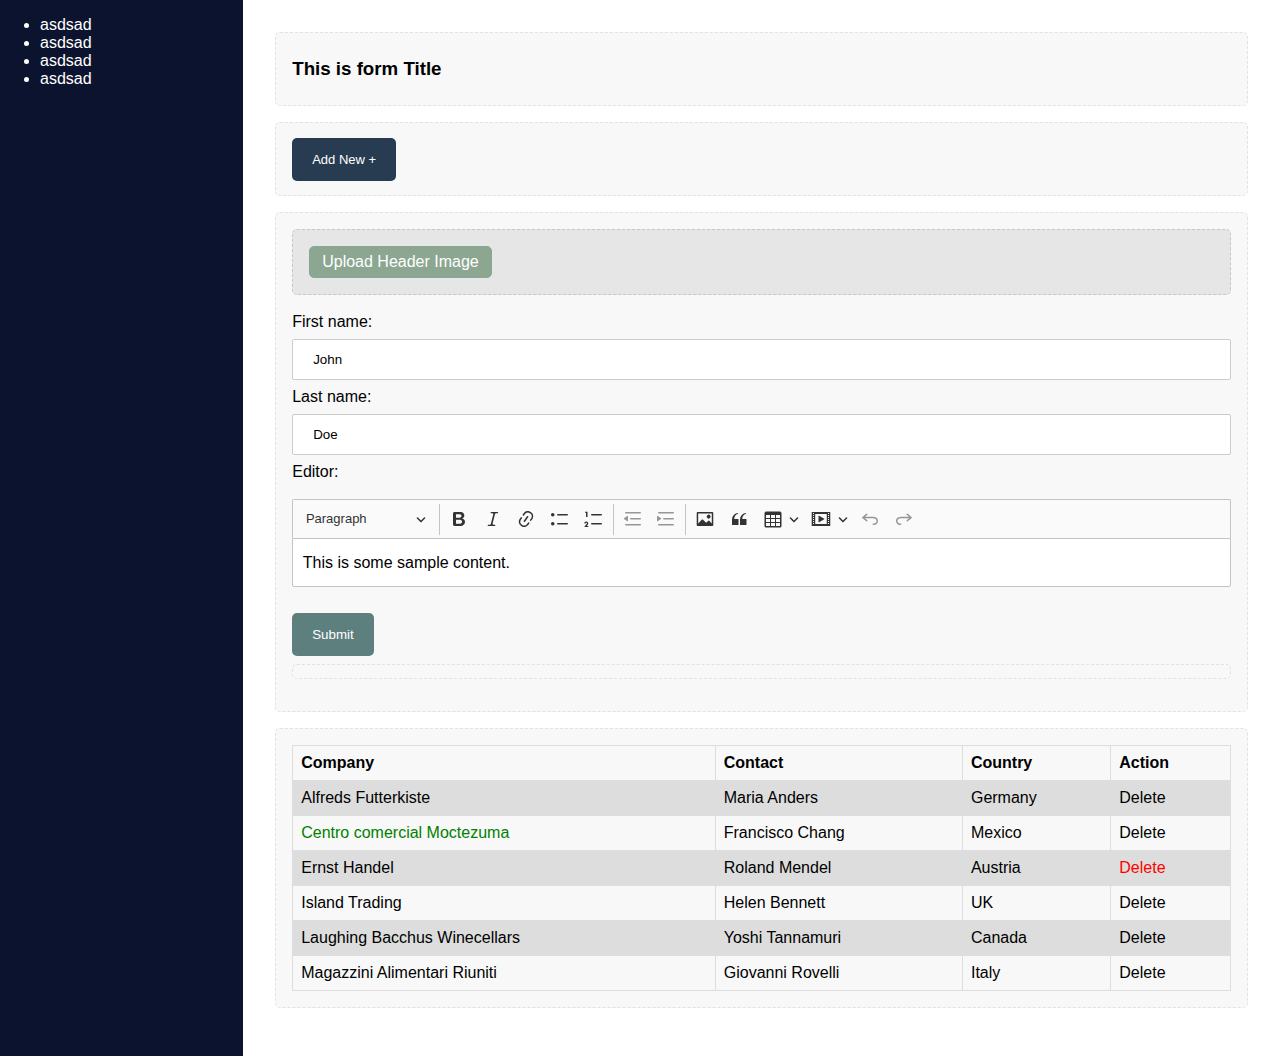
<file: news/admin/index.html>
<!DOCTYPE html>
<html lang="en">

<head>
    <meta charset="UTF-8">
    <meta http-equiv="X-UA-Compatible" content="IE=edge">
    <meta name="viewport" content="width=device-width, initial-scale=1.0">
    <title>News BackEnd</title>

    <script src="./js/jquery-3.6.0.js"></script>
    <script src="./js/ckeditor.js"></script>

    <link href="./css/styles.css" rel="stylesheet" />
</head>

<body>

    <div class="container-full">
        <aside class="wrapper-menu">
            <ul>
                <li>asdsad</li>
                <li>asdsad</li>
                <li>asdsad</li>
                <li>asdsad</li>
            </ul>
        </aside>

        <div class="wrapper-content-area">
            <div class="content-header">
                <h3>This is form Title</h3>
            </div>

            <div class="content-header">
                <input type="button" id="addbtn" class="btn-2" value="Add New +">
            </div>

            <div class="content-box">
                <div class="form-wrapper-generic">

                    <form action="#" id="testForm" method="post" enctype="multipart/form-data">
                        <input type="hidden" name="service" value="saveNews">
                        <div class="form-wrapper-inner">
                            <label for="myFile" class="custom-file-upload">
                                Upload Header Image
                            </label>
                            <input id="myFile" name="myFile" type="file"/>
                        </div><br>

                        <label for="title">First name:</label><br>
                        <input type="text" id="title" name="title" value="John"><br>
                        <label for="subTitle">Last name:</label><br>
                        <input type="text" id="subTitle" name="subTitle" value="Doe"><br>
                        <label for="articleContent">Editor:</label><br><br>
                        <textarea name="articleContent" id="editor">
                            &lt;p&gt;This is some sample content.&lt;/p&gt;
                        </textarea>
                        <br>
                        <input type="submit" value="Submit">
                    </form>

                    <div class="content-header" id="responseHolder">                        
                    </div>
                </div>
            </div>

            <!-- tables -->
            <div class="content-box">
                <div class="table-wrapper-generic">
                    <table>
                        <tr>
                            <th>Company</th>
                            <th>Contact</th>
                            <th>Country</th>
                            <th>Action</th>
                        </tr>
                        <tr>
                            <td>Alfreds Futterkiste</td>
                            <td>Maria Anders</td>
                            <td>Germany</td>
                            <td>Delete</td>
                        </tr>
                        <tr>
                            <td><a href="#" class="cool">Centro comercial Moctezuma</a></td>
                            <td>Francisco Chang</td>
                            <td>Mexico</td>
                            <td>Delete</td>
                        </tr>
                        <tr>
                            <td>Ernst Handel</td>
                            <td>Roland Mendel</td>
                            <td>Austria</td>
                            <td><a href="#" class="warn">Delete</a></td>
                        </tr>
                        <tr>
                            <td>Island Trading</td>
                            <td>Helen Bennett</td>
                            <td>UK</td>
                            <td>Delete</td>
                        </tr>
                        <tr>
                            <td>Laughing Bacchus Winecellars</td>
                            <td>Yoshi Tannamuri</td>
                            <td>Canada</td>
                            <td>Delete</td>
                        </tr>
                        <tr>
                            <td>Magazzini Alimentari Riuniti</td>
                            <td>Giovanni Rovelli</td>
                            <td>Italy</td>
                            <td>Delete</td>
                        </tr>
                    </table>
                </div>
            </div>

        </div>

    </div>

    <script src="js/article.js"></script>   

</body>

</html>
</file>
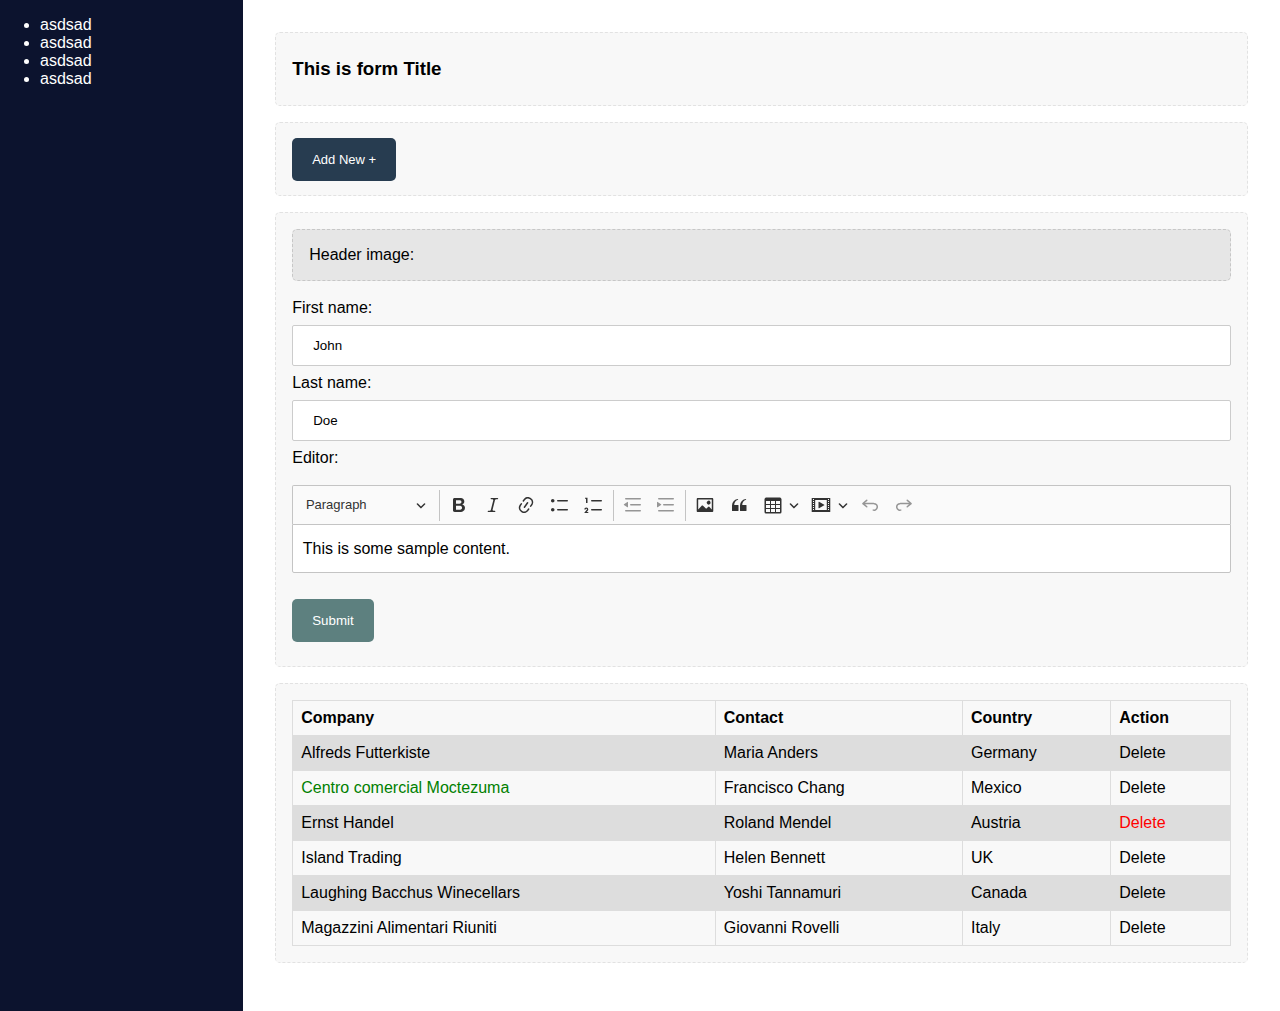
<file: news/admin/index-bkp-v1.html>
<!DOCTYPE html>
<html lang="en">

<head>
    <meta charset="UTF-8">
    <meta http-equiv="X-UA-Compatible" content="IE=edge">
    <meta name="viewport" content="width=device-width, initial-scale=1.0">
    <title>News BackEnd | Srimal @ CliqueCollege</title>

    <script src="./js/jquery-3.6.0.js"></script>
    <script src="./js/ckeditor.js"></script>

    <link href="./css/styles.css" rel="stylesheet" />
</head>

<body>

    <div class="container-full">
        <aside class="wrapper-menu">
            <ul>
                <li>asdsad</li>
                <li>asdsad</li>
                <li>asdsad</li>
                <li>asdsad</li>
            </ul>
        </aside>

        <div class="wrapper-content-area">
            <div class="content-header">
                <h3>This is form Title</h3>
            </div>

            <div class="content-header">
                <input type="button" class="btn-2" value="Add New +">
            </div>

            <div class="content-box">
                <div class="form-wrapper-generic">

                    <form action="/action_page.php">
                        <div class="form-wrapper-inner">
                            <label for="fname">Header image:</label>
                            <input type="file" id="myFile" name="filename">
                        </div><br>

                        <label for="fname">First name:</label><br>
                        <input type="text" id="fname" name="fname" value="John"><br>
                        <label for="lname">Last name:</label><br>
                        <input type="text" id="lname" name="lname" value="Doe"><br>
                        <label for="editor">Editor:</label><br><br>
                        <div id="editor">
                            <p>This is some sample content.</p>
                        </div>
                        <br>
                        <input type="submit" value="Submit">
                    </form>

                    <!-- <div id="editor">
                        <p>This is some sample content.</p>
                    </div> -->
                </div>
            </div>

            <!-- tables -->
            <div class="content-box">
                <div class="table-wrapper-generic">
                    <table>
                        <tr>
                            <th>Company</th>
                            <th>Contact</th>
                            <th>Country</th>
                            <th>Action</th>
                        </tr>
                        <tr>
                            <td>Alfreds Futterkiste</td>
                            <td>Maria Anders</td>
                            <td>Germany</td>
                            <td>Delete</td>
                        </tr>
                        <tr>
                            <td><a href="#" class="cool">Centro comercial Moctezuma</a></td>
                            <td>Francisco Chang</td>
                            <td>Mexico</td>
                            <td>Delete</td>
                        </tr>
                        <tr>
                            <td>Ernst Handel</td>
                            <td>Roland Mendel</td>
                            <td>Austria</td>
                            <td><a href="#" class="warn">Delete</a></td>
                        </tr>
                        <tr>
                            <td>Island Trading</td>
                            <td>Helen Bennett</td>
                            <td>UK</td>
                            <td>Delete</td>
                        </tr>
                        <tr>
                            <td>Laughing Bacchus Winecellars</td>
                            <td>Yoshi Tannamuri</td>
                            <td>Canada</td>
                            <td>Delete</td>
                        </tr>
                        <tr>
                            <td>Magazzini Alimentari Riuniti</td>
                            <td>Giovanni Rovelli</td>
                            <td>Italy</td>
                            <td>Delete</td>
                        </tr>
                    </table>
                </div>
            </div>

        </div>

    </div>

    <script>
        ClassicEditor
            .create(document.querySelector('#editor'))
            .catch(error => {
                console.error(error);
            });
    </script>

</body>

</html>
</file>
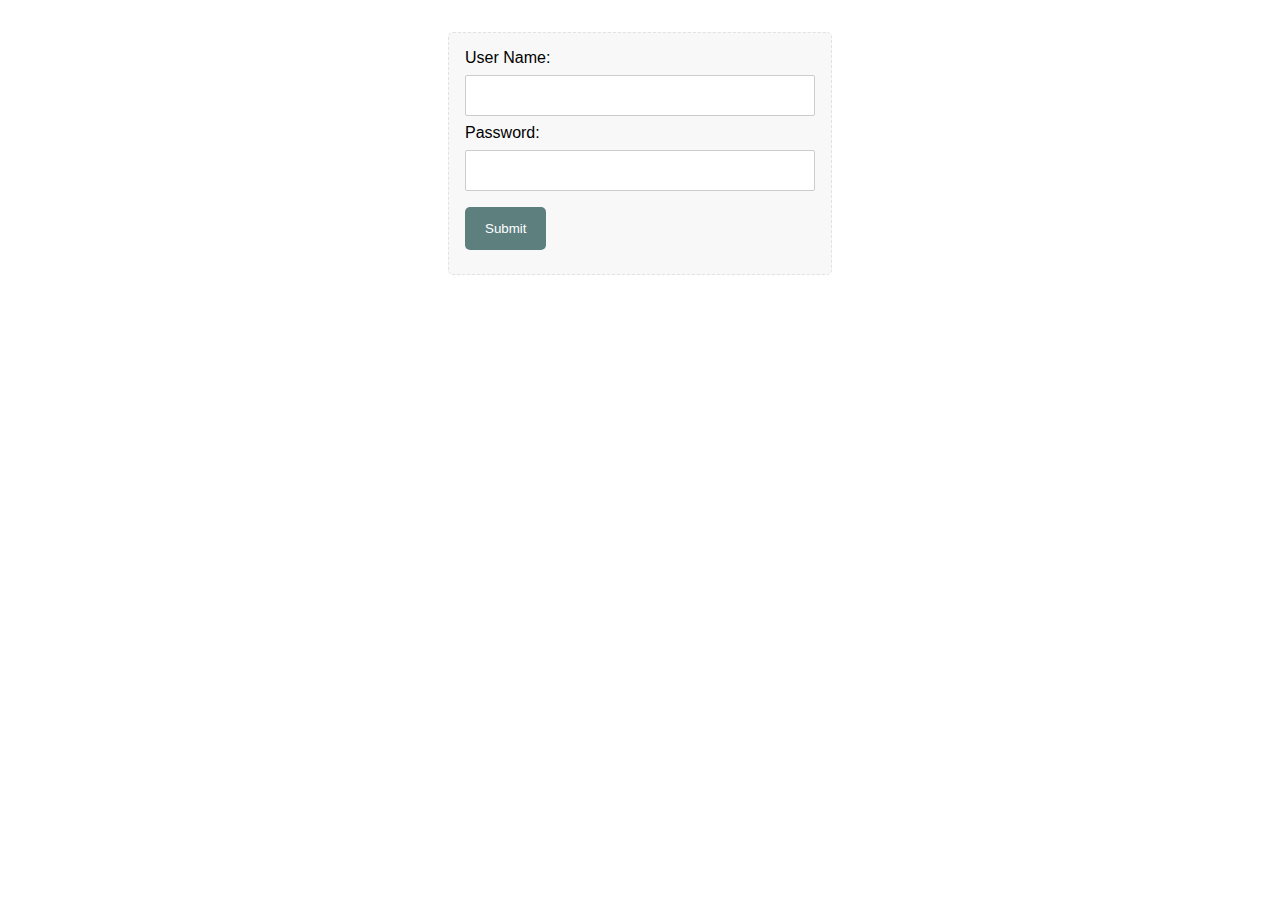
<file: news/admin/login.html>
<!DOCTYPE html>
<html lang="en">

<head>
    <meta charset="UTF-8">
    <meta http-equiv="X-UA-Compatible" content="IE=edge">
    <meta name="viewport" content="width=device-width, initial-scale=1.0">
    <title>News BackEnd</title>

    <link href="./css/styles.css" rel="stylesheet" />
</head>

<body>

    <div class="container-full">       

        <div class="login-wrapper">           

            <div class="content-box">
                <div class="form-wrapper-generic">

                    <form action="#" id="testForm" method="post">                        
                        <input type="hidden" name="service" value="login">
                        
                        <label for="username">User Name:</label><br>
                        <input type="text" id="username" name="username"><br>
                        
                        <label for="password">Password:</label><br>
                        <input type="text" id="password" name="password"><br>

                        <input type="submit" value="Submit">

                    </form>

                </div>
            </div>

        </div>

    </div>

</body>

</html>
</file>
<file: news/admin/css/styles.css>
body , html{
    margin: 0;
}

body{
    font-family: 'Gill Sans', 'Gill Sans MT', Calibri, 'Trebuchet MS', sans-serif;        
}
a{
    text-decoration: none;
    color: inherit;
}
a:hover{
    text-decoration: underline;
}

/*
#080B12
#0C132E
#273C50
#5D807F
#8BA691
*/
.nothing{
    color: #080B12;
    color: #0C132E;
    color: #273C50;
    color: #5D807F;
    color: #8BA691;
}

.container-full{
    display: flex;
    flex-flow: row;
    width: 100vw;
    min-height: 100vh;
}

.container-full aside.wrapper-menu{
    width: 20vw;
    max-width: 20vw;
    box-sizing: content-box;
    background-color: #0C132E;
    color: white;    
}

.container-full .wrapper-content-area{
    width: 80vw;
    max-width: 80vw;
    padding: 2em;
    background-color: white;
}

.login-wrapper{
    width: 30vw;
    max-width: 50vw;
    padding: 2em;
    margin: 0 auto;
    background-color: white;
}
.login-wrapper .content-box{
  display: block;
  width: 100%;
  min-height: 20vh;
  box-sizing: border-box;
  background-color: #f8f8f8;
  margin: 0 auto;
  margin-bottom:1em;
  padding: 1em;
  border: 1px dashed #e2e2e2;
  border-radius: 5px;
}

.wrapper-content-area .content-box{
    display: block;
    width: 100%;    
    box-sizing: border-box;
    background-color: #f8f8f8;
    margin: 0 auto;
    margin-bottom:1em;
    padding: 1em;
    border: 1px dashed #e2e2e2;
    border-radius: 5px;
}

.wrapper-content-area .content-header{
    display: block;
    width: 100%;    
    box-sizing: border-box;
    background-color: #f8f8f8;
    margin: 0 auto;
    padding: 0.4em 1em;
    border: 1px dashed #e2e2e2;
    border-radius: 5px;
    margin-bottom: 1em;
}
.content-header-highlight{
    display: block;
    width: 100%;    
    box-sizing: border-box;
    background-color: #273C50;
    color: white;
    margin: 0 auto;
    padding: 0.4em 1em;
    border: 1px dashed #273C50;
    border-radius: 5px;
    margin-bottom: 1em;
}

/*form styles*/
.form-wrapper-generic{

}

.form-wrapper-generic input[type=text] , .form-wrapper-generic input[type=password] , select {
    width: 100%;
    padding: 12px 20px;
    margin: 8px 0;
    display: inline-block;
    border: 1px solid #ccc;
    border-radius: 2px;
    box-sizing: border-box;
  }

  input[type=date] {    
    padding: 12px 20px;
    margin: 8px 0;
    display: inline-block;
    border: 1px solid #ccc;
    border-radius: 2px;
    box-sizing: border-box;
  }

  select.width-half , input.width-half{
    width: 50% !important;
  }
  
  .form-wrapper-generic input[type=submit]{    
    background-color: #5D807F;
    color: white;
    padding: 14px 20px;
    margin: 8px 0;
    border: none;
    border-radius: 5px;
    cursor: pointer;
  }

  .btn-1 , .btn-2 {
    padding: 14px 20px;
    margin: 8px 0;
    border: none;
    border-radius: 5px;
    cursor: pointer;
    
  }
  .btn-1{
    background-color: #5D807F;
    color: white;
  }
  .btn-2{
    background-color: #5D807F;
    color: white;
    font-size: small;
  }

  .form-wrapper-generic input[type="file"] {
    display: none;
  }

  .btn-2{
    background-color: #273C50;
  }
  
  .form-wrapper-generic input[type=submit]:hover {
    background-color: #5D807F;
  }

  .form-wrapper-generic .form-wrapper-inner{
    display: block;
    width: 100%;    
    box-sizing: border-box;
    background-color: #e6e6e6;
    margin: 0 auto;
    padding: 1em;
    border: 1px dashed #c7c7c7;
    border-radius: 5px;
}

.form-wrapper-generic .custom-file-upload {  
  display: inline-block;
  padding: 6px 12px;
  cursor: pointer;
  background-color: #8BA691;  
  border: 1px solid #8BA691;
  border-radius: 5px;
  color: white;
}
/*end form styles*/

/*table styles*/
.table-wrapper-generic{
    
}
.table-wrapper-generic table {    
    border-collapse: collapse;
    width: 100%;
  }
  
  .table-wrapper-generic table td, th {
    border: 1px solid #dddddd;
    text-align: left;
    padding: 8px;
  }
  
  .table-wrapper-generic table tr:nth-child(even) {
    background-color: #dddddd;
  }
/*end table styles*/

/*other stuf*/
.warn{
    color: red;
}
.cool{
    color: green;
}
</file>
